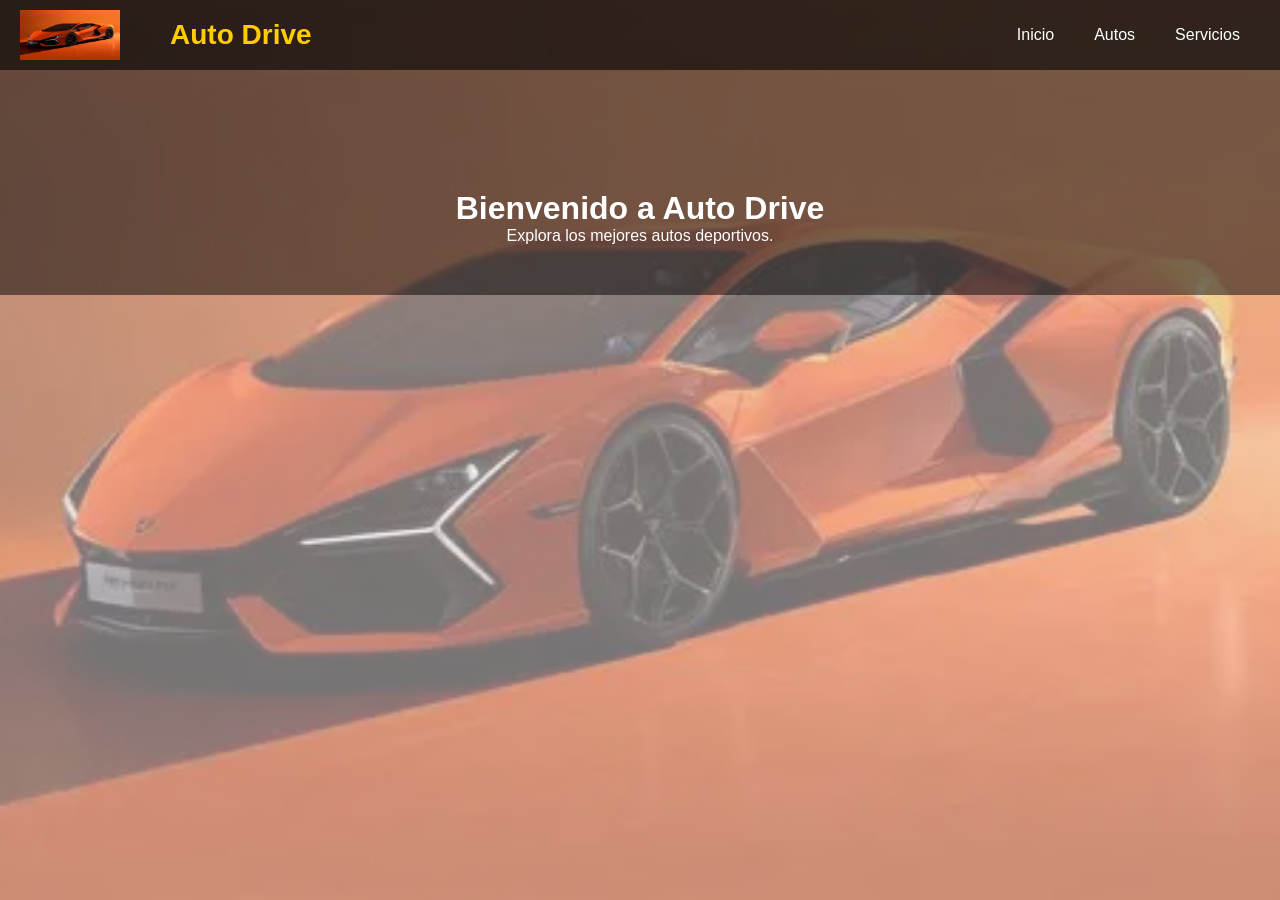
<file: index.html>
<!DOCTYPE html>
<html lang="es">
<head>
    <meta charset="UTF-8">
    <meta name="viewport" content="width=device-width, initial-scale=1.0">
    <title>Auto Drive - Inicio</title>
    <link rel="stylesheet" href="estilos.css">
</head>



<link rel="stylesheet" href="estilos.css">

<body>

<header>
    <nav class="menu">
        <div class="logo">
            <img src="png.300.webp" alt="Auto Drive Logo">
            <h2>Auto Drive</h2>
        </div>
        <ul class="menu-principal">
            <li><a href="index.html">Inicio</a></li>
            <li>
                <a href="#">Autos</a>
                <ul class="submenu">
                    <li><a href="autos.html">Deportivos</a></li>
                </ul>
            </li>
            <li>
                <a href="#">Servicios</a>
                <ul class="submenu">
                    
                    <li><a href="servicios.html">Mantenimiento</a></li>
                    <a href="contacto.html">contacto</a></ul>
                <ul class="submenu">

            </li>
        
        </ul>
    </nav>
</header>

<div class="container">
    <h1>Bienvenido a Auto Drive</h1>
    <p>Explora los mejores autos deportivos.</p>

</body>
</html>
</file>
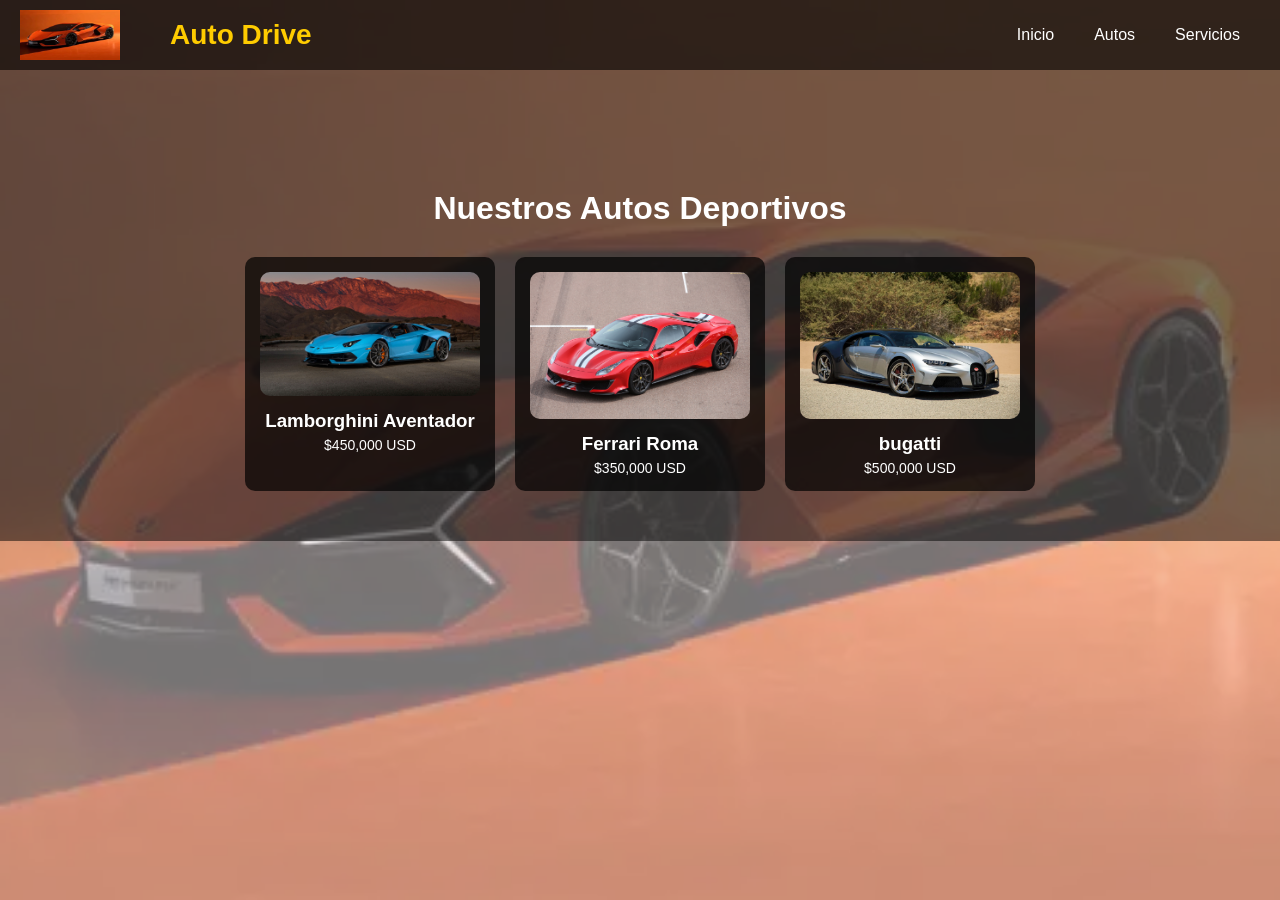
<file: autos.html>
<!DOCTYPE html>
<html lang="es">
<head>
    <meta charset="UTF-8">
    <meta name="viewport" content="width=device-width, initial-scale=1.0">
    <title>Auto Drive - Autos</title>
    <link rel="stylesheet" href="estilos.css">
</head>
<body>

<header>
    <nav class="menu">
        <div class="logo">
            <img src="png.300.webp" alt="Auto Drive Logo">
            <h2>Auto Drive</h2>
        </div>
        <ul class="menu-principal">
            <li><a href="index.html">Inicio</a></li>
            <li>
                <a href="#">Autos</a>
                <ul class="submenu">
                    <li><a href="autos.html">Deportivos</a></li>
                </ul>
            </li>
            <li>
                <a href="#">Servicios</a>
                <ul class="submenu">
                    <li><a href="servicios.html">Mantenimiento</a></li>
                                        <a href="#">contacto</a></ul>

                </ul>
            </li>
            
        </ul>
    </nav>
</header>

<div class="container">
    <h1>Nuestros Autos Deportivos</h1>
    <div class="galeria">
        <div class="auto">
            <img src="png.aventador.jpg" alt="Auto 1">
            <h3>Lamborghini Aventador</h3>
            <p>$450,000 USD</p>
        </div>
        <div class="auto">
            <img src="png.ferrari.jpg" alt="Auto 2">
            <h3>Ferrari Roma</h3>
            <p>$350,000 USD</p>
        </div>
        <div class="auto">
            <img src="png.bugati.webp" alt="Auto 3">
            <h3>bugatti</h3>
            <p>$500,000 USD</p>
        </div>
    </div>
</div>


</div>
</body>
</html>
</file>
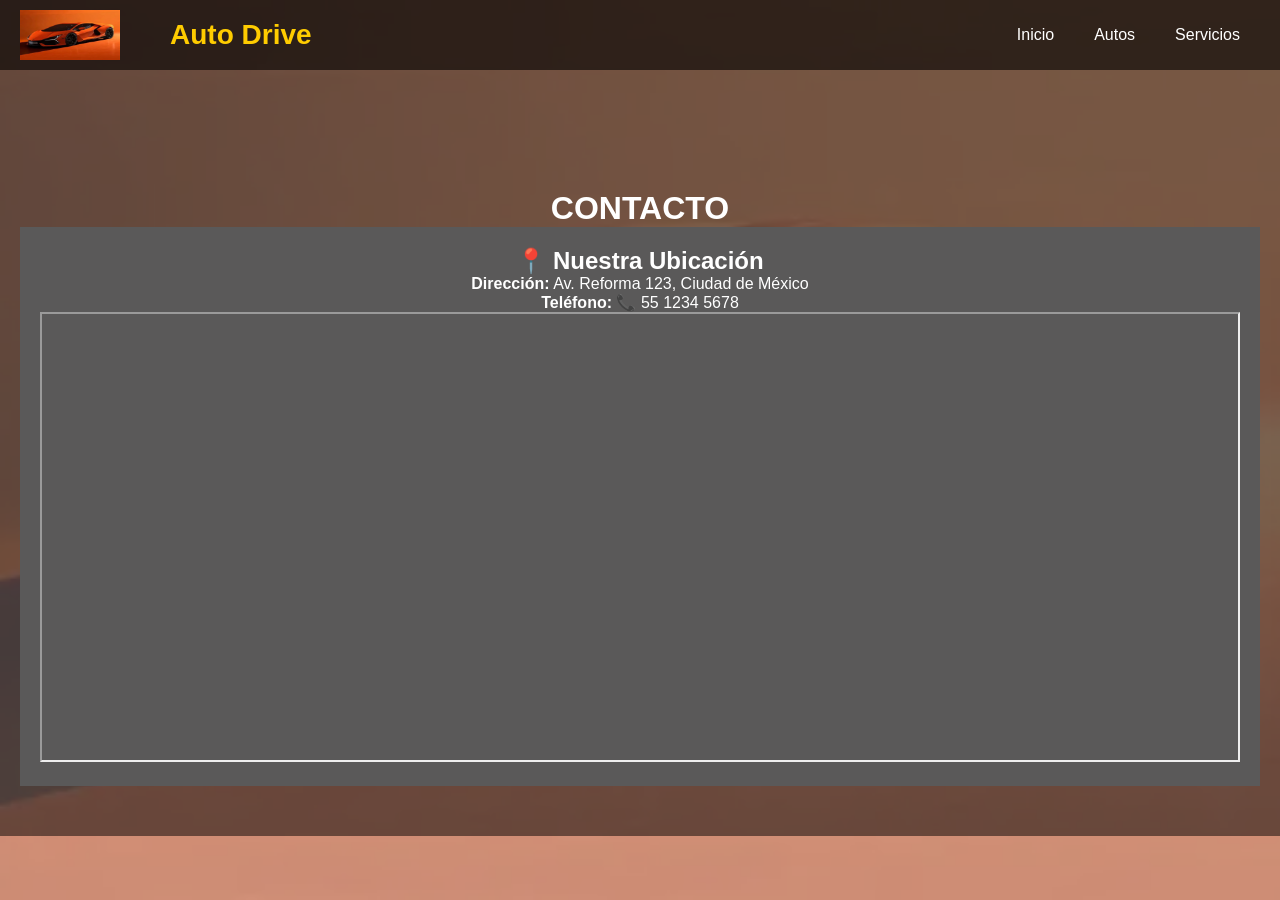
<file: contacto.html>
<!DOCTYPE html>
<html lang="es">
<head>
    <meta charset="UTF-8">
    <meta name="viewport" content="width=device-width, initial-scale=1.0">
    <title>Auto Drive - Inicio</title>
    <link rel="stylesheet" href="estilos.css">
</head>



<link rel="stylesheet" href="estilos.css">

<body>

<header>
    <nav class="menu">
        <div class="logo">
            <img src="png.300.webp" alt="Auto Drive Logo">
            <h2>Auto Drive</h2>
        </div>
        <ul class="menu-principal">
            <li><a href="index.html">Inicio</a></li>
            <li>
                <a href="#">Autos</a>
                <ul class="submenu">
                    <li><a href="autos.html">Deportivos</a></li>
                </ul>
            </li>
            <li>
                <a href="#">Servicios</a>
                <ul class="submenu">
                    
                    <li><a href="servicios.html">Mantenimiento</a></li>
                    <a href="contacto.html">contacto</a></ul>
                <ul class="submenu">

            </li>
        
        </ul>
    </nav>
</header>

<div class="container">
    


    <h1>CONTACTO</h1>
    <section style="background:#5a5959; padding:20px; text-align:center;">
  <h2>📍 Nuestra Ubicación</h2>

  <p><strong>Dirección:</strong> Av. Reforma 123, Ciudad de México</p>
  <p><strong>Teléfono:</strong> 📞 55 1234 5678</p>

  <iframe 
    src="https://www.google.com/maps/embed?pb=!1m18!1m12!1m3!1d3762.694846278992!2d-99.167664!3d19.42847!2m3!1f0!2f0!3f0!3m2!1i1024!2i768!4f13.1!3m3!1m2!1s0x85d1ff351c8b2c41%3A0x8a4c3d88a3c2e0b2!2sAv.%20Paseo%20de%20la%20Reforma%2C%20CDMX!5e0!3m2!1ses!2smx!4v1700000000000"
    width="100%" 
    height="450" 
    style="border:15;" 
    allowfullscreen="" 
    loading="lazy">
  </iframe>
</section>


</body>
</html>
</file>
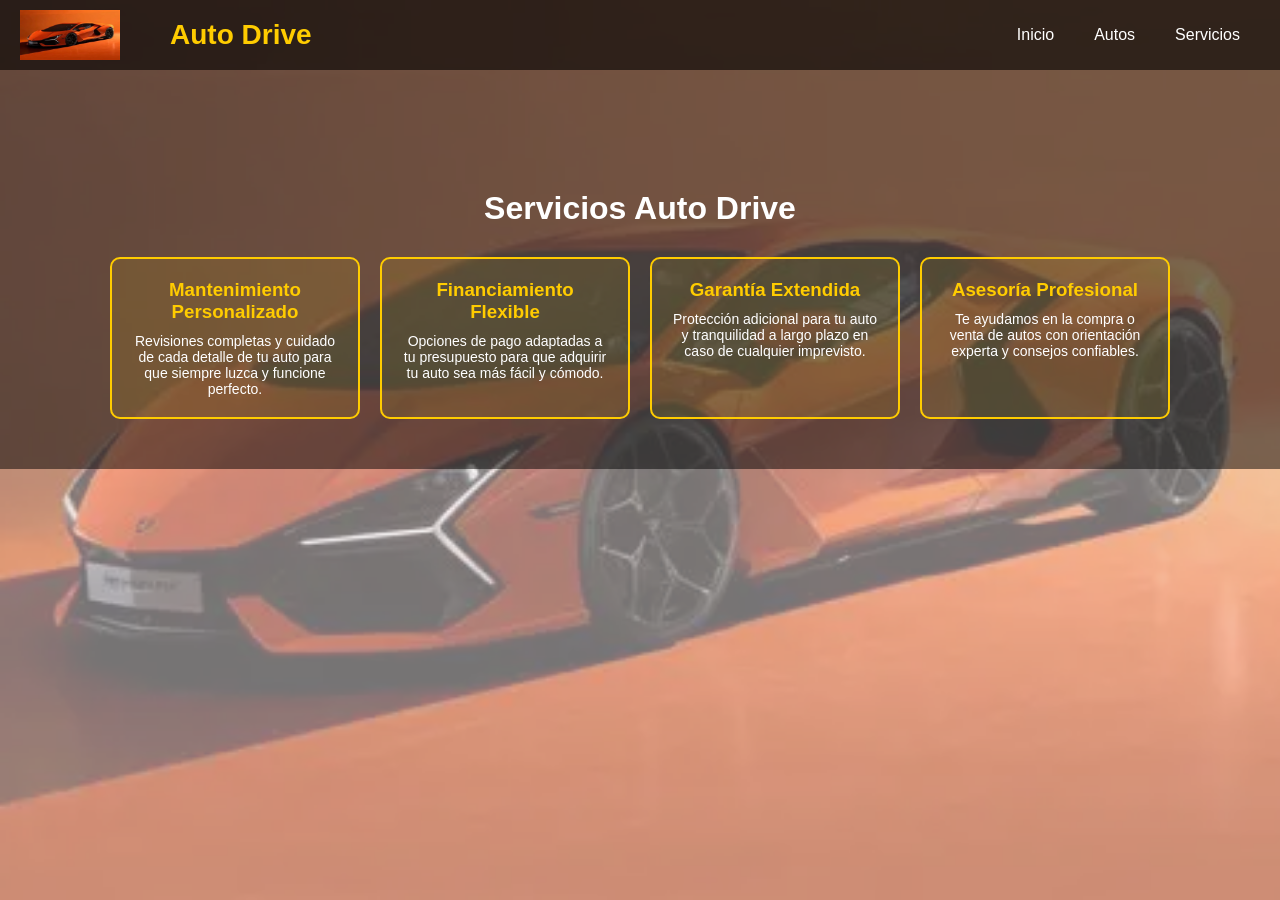
<file: servicios.html>
<!DOCTYPE html>
<html lang="es">
<head>
    <meta charset="UTF-8">
    <meta name="viewport" content="width=device-width, initial-scale=1.0">
    <title>Auto Drive - Servicios</title>
    <link rel="stylesheet" href="estilos.css">
</head>
<body>

<header>
    <nav class="menu">
        <div class="logo">
            <img src="png.300.webp" alt="Auto Drive Logo">
            <h2>Auto Drive</h2>
        </div>
        <ul class="menu-principal">
            <li><a href="index.html">Inicio</a></li>
            <li>
                <a href="#">Autos</a>
                <ul class="submenu">
                    <li><a href="autos.html">Deportivos</a></li>
                </ul>
            </li>
            <li>
                <a href="#">Servicios</a>
                <ul class="submenu">
                    
                    <li><a href="servicios.html">Mantenimiento</a></li>
                     <a href="contacto.html">contacto</a></ul>
                <ul class="submenu">

                </ul>
            </li>
            
        </ul>
    </nav>
</header>

<div class="container">
    <h1>Servicios Auto Drive</h1>

    <div class="servicios-container">
        <div class="servicio">
            <h3>Mantenimiento Personalizado</h3>
            <p>Revisiones completas y cuidado de cada detalle de tu auto para que siempre luzca y funcione perfecto.</p>
        </div>
        <div class="servicio">
            <h3>Financiamiento Flexible</h3>
            <p>Opciones de pago adaptadas a tu presupuesto para que adquirir tu auto sea más fácil y cómodo.</p>
        </div>
        <div class="servicio">
            <h3>Garantía Extendida</h3>
            <p>Protección adicional para tu auto y tranquilidad a largo plazo en caso de cualquier imprevisto.</p>
        </div>
        <div class="servicio">
            <h3>Asesoría Profesional</h3>
            <p>Te ayudamos en la compra o venta de autos con orientación experta y consejos confiables.</p>
        </div>
    </div>



</body>
</html>
</file>
<file: estilos.css>
/* Reset básico */
* {
    margin: 0;
    padding: 0;
    box-sizing: border-box;
}

body {
    font-family: 'Arial', sans-serif;
    background: url('images/fondo.jpg') no-repeat center center fixed;
    background-size: cover;
    color: #fff;
    min-height: 100vh;
}

/* Menú principal */
.menu {
    display: flex;
    justify-content: space-between;
    align-items: center;
    background-color: rgba(0,0,0,0.8);
    padding: 10px 20px;
    position: sticky;
    top: 0;
    z-index: 1000;
}

/* Logo */
.logo {
    display: flex;
    align-items: center;
}

.logo img {
    width: 100px;
    height: 50px;
    margin-right: 50px;
}

.logo h2 {
    color: #ffcc00;
    font-size: 28px;
    font-weight: bold;
}

/* Menú principal */
.menu-principal {
    list-style: none;
    display: flex;
}

.menu-principal li {
    position: relative;
}

.menu-principal li a {
    display: block;
    padding: 15px 20px;
    color: #fff;
    text-decoration: none;
    transition: 0.3s;
}

.menu-principal li a:hover {
    background-color: #ffcc00;
    color: #111;
    border-radius: 5px;
}

/* Submenú */
.submenu {
    display: none;
    position: absolute;
    top: 55px;
    left: 0;
    background-color: #222;
    min-width: 180px;
    border-radius: 5px;
    z-index: 1000;
    transition: 0.3s ease;
    opacity: 0;
}

.submenu li a {
    padding: 10px 15px;
    color: #fff;
}

.submenu li a:hover {
    background-color: #ffcc00;
    color: #111;
}

/* Mostrar submenú con animación */
.menu-principal li:hover .submenu {
    display: block;
    opacity: 1;
}

/* Contenedor principal */
.container {
    padding: 120px 20px 50px 20px;
    text-align: center;
    background-color: rgba(0,0,0,0.5);
}

/* Botones */
.button {
    display: inline-block;
    padding: 10px 25px;
    background-color: #ffcc00;
    color: #111;
    text-decoration: none;
    border-radius: 5px;
    margin: 15px 5px;
    transition: 0.3s;
}

.button:hover {
    background-color: #fff;
}

/* Galería de autos */
.galeria {
    display: flex;
    justify-content: center;
    flex-wrap: wrap;
    margin-top: 30px;
    gap: 20px;
}

.galeria .auto {
    background-color: rgba(0,0,0,0.7);
    padding: 15px;
    border-radius: 10px;
    width: 250px;
    transition: transform 0.3s;
}

.galeria .auto img {
    width: 100%;
    border-radius: 10px;
}

.galeria .auto h3 {
    margin: 10px 0 5px 0;
}

.galeria .auto p {
    font-size: 14px;
    color: #fff;
}

.galeria .auto:hover {
    transform: scale(1.05);
}

/* Responsive */
@media screen and (max-width: 768px) {
    .menu {
        flex-direction: column;
        align-items: flex-start;
    }

    .menu-principal {
        flex-direction: column;
        width: 100%;
    }

    .menu-principal li {
        width: 100%;
    }

    .submenu {
        position: relative;
        top: 0;
    }

    .galeria {
        flex-direction: column;
        align-items: center;
    }
}
/* Servicios - tarjetas */
.servicios-container {
    display: flex;
    flex-wrap: wrap;
    justify-content: center;
    gap: 20px;
    margin-top: 30px;
}

.servicio {
    background-color: rgba(255, 204, 0, 0.1); /* Amarillo transparente */
    border: 2px solid #ffcc00;
    border-radius: 10px;
    padding: 20px;
    width: 250px;
    text-align: center;
    transition: transform 0.3s, background-color 0.3s;
}

.servicio h3 {
    color: #ffcc00;
    margin-bottom: 10px;
}

.servicio p {
    color: #fff;
    font-size: 14px;
}

.servicio:hover {
    transform: translateY(-5px);
    background-color: rgba(255, 204, 0, 0.2);
}
/* Fondo profesional para todo el sitio */
body {
    background: url('images/fondo.jpg') no-repeat center center fixed;
    background-size: cover;       /* La imagen cubre toda la pantalla */
    background-color: #6e6a6a;       /* Color de respaldo si la imagen no carga */
    font-family: Arial, sans-serif;
    margin: 0;
    padding: 0;
}

/* Capa oscura para que el texto sea legible */
body::before {
    content: "";
    position: fixed;
    top: 0; left: 0;
    width: 100%; height: 100%;
    background: rgba(236, 231, 231, 0.5); /* Capa negra semi-transparente */
    z-index: -1; /* Debajo de todo el contenido */
}

body {
    margin: 0;
    padding: 0;
    background-image: url("png.300.webp"); /* tu imagen */
    background-size: cover;      /* cubre toda la pantalla */
    background-position: center; /* centrada */
    background-repeat: no-repeat;
    background-attachment: fixed; /* efecto profesional */
    min-height: 100vh;
    font-family: Arial, sans-serif;
}
</file>
